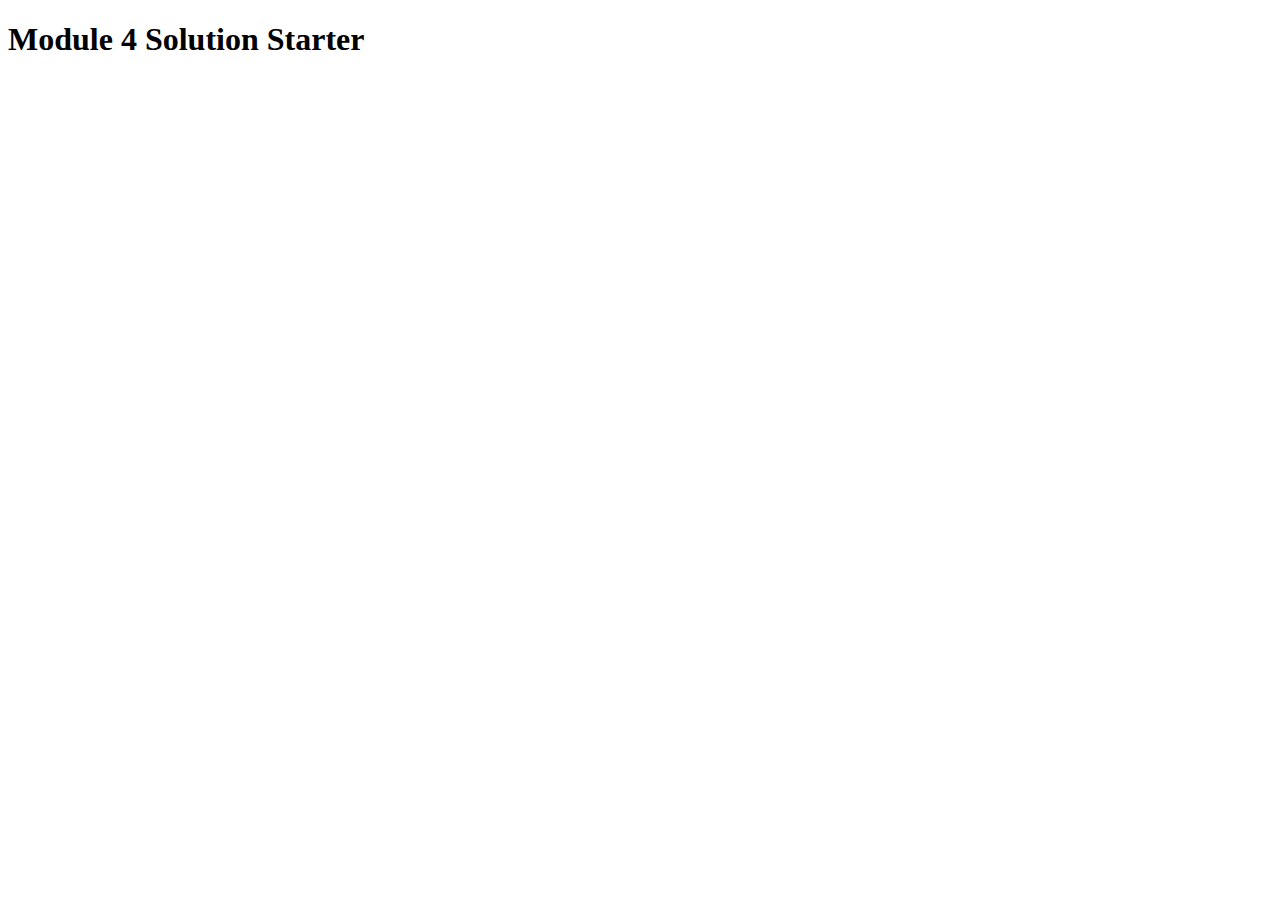
<file: Assignments/Module4/index.html>
<!DOCTYPE html>
<html>
<head>
  <meta charset="utf-8">
  <title>Module 4 Solution Starter</title>
  <script src="SpeakHello.js"></script>
  <script src="SpeakGoodBye.js"></script>
  <script src="script.js"></script>
</head>
<body>
  <h1>Module 4 Solution Starter</h1>
</body>
</html>
</file>
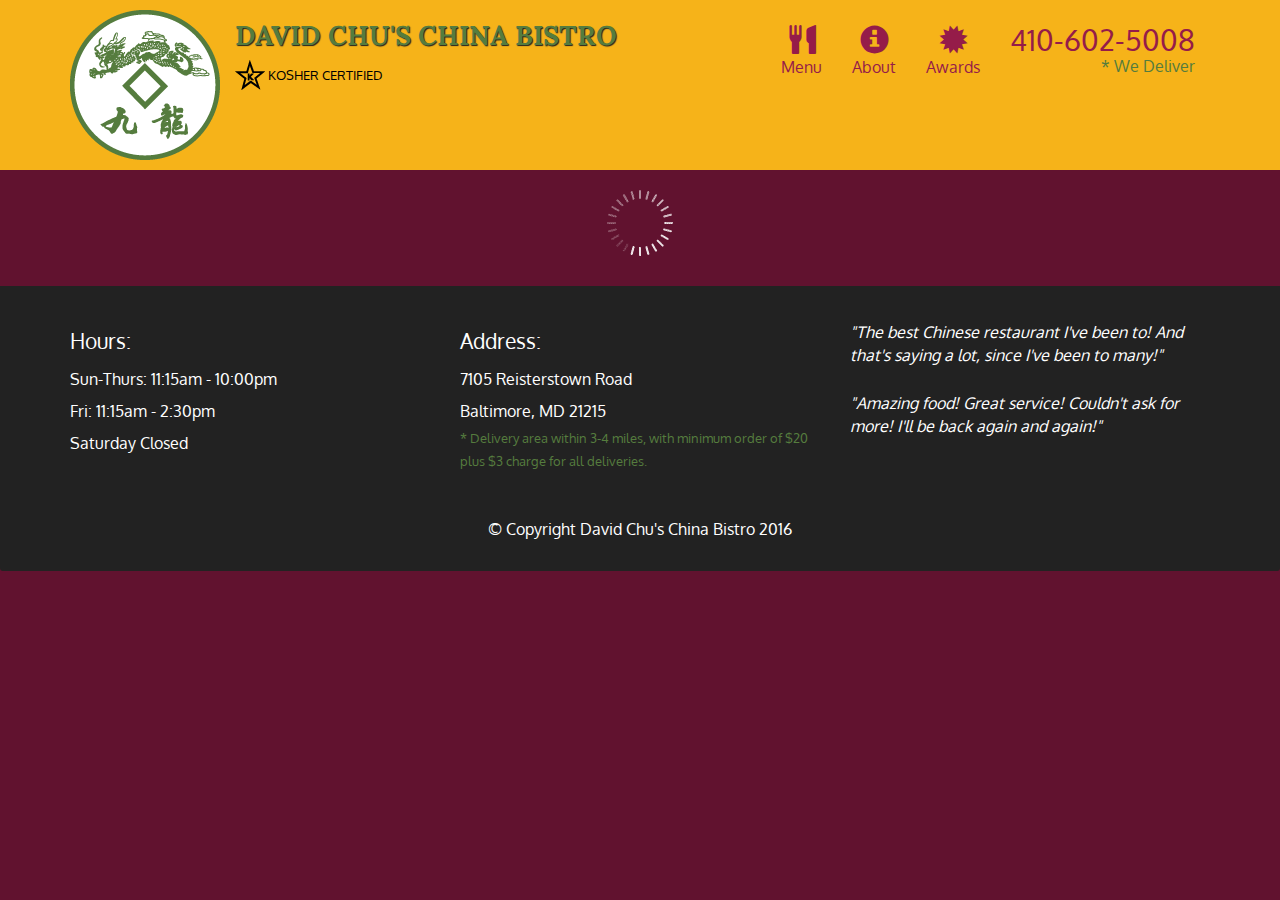
<file: Assignments/Module5/index.html>
<!doctype html>
<html lang="en">
  <head>
    <meta charset="utf-8">
    <meta http-equiv="X-UA-Compatible" content="IE=edge">
    <meta name="viewport" content="width=device-width, initial-scale=1">
    <title>David Chu's China Bistro</title>
    <link rel="stylesheet" href="css/bootstrap.min.css">
    <link rel="stylesheet" href="css/styles.css">
    <link href='https://fonts.googleapis.com/css?family=Oxygen:400,300,700' rel='stylesheet' type='text/css'>
    <link href='https://fonts.googleapis.com/css?family=Lora' rel='stylesheet' type='text/css'>
  </head>
<body>
  <header>
    <nav id="header-nav" class="navbar navbar-default">
      <div class="container">
        <div class="navbar-header">
          <a href="index.html" class="pull-left visible-md visible-lg">
            <div id="logo-img" alt="Logo image"></div>
          </a>

          <div class="navbar-brand">
            <a href="index.html"><h1>David Chu's China Bistro</h1></a>
            <p>
              <img src="images/star-k-logo.png" alt="Kosher certification">
              <span>Kosher Certified</span>
            </p>
          </div>

          <button id="navbarToggle" type="button" class="navbar-toggle collapsed" data-toggle="collapse" data-target="#collapsable-nav" aria-expanded="false">
            <span class="sr-only">Toggle navigation</span>
            <span class="icon-bar"></span>
            <span class="icon-bar"></span>
            <span class="icon-bar"></span>
          </button>
        </div>
        
        <div id="collapsable-nav" class="collapse navbar-collapse">
           <ul id="nav-list" class="nav navbar-nav navbar-right">
            <li id="navHomeButton" class="visible-xs active">
              <a href="index.html">
                <span class="glyphicon glyphicon-home"></span> Home</a>
            </li>
            <li id="navMenuButton">
              <a href="#" onclick="$dc.loadMenuCategories();">
                <span class="glyphicon glyphicon-cutlery"></span><br class="hidden-xs"> Menu</a>
            </li>
            <li>
              <a href="#">
                <span class="glyphicon glyphicon-info-sign"></span><br class="hidden-xs"> About</a>
            </li>
            <li>
              <a href="#">
                <span class="glyphicon glyphicon-certificate"></span><br class="hidden-xs"> Awards</a>
            </li>
            <li id="phone" class="hidden-xs">
              <a href="tel:410-602-5008">
                <span>410-602-5008</span></a><div>* We Deliver</div>
            </li>
          </ul><!-- #nav-list -->
        </div><!-- .collapse .navbar-collapse -->
      </div><!-- .container -->
    </nav><!-- #header-nav -->
  </header>

  <div id="call-btn" class="visible-xs">
    <a class="btn" href="tel:410-602-5008">
    <span class="glyphicon glyphicon-earphone"></span>
    410-602-5008
    </a>
  </div>
  <div id="xs-deliver" class="text-center visible-xs">* We Deliver</div>

  <div id="main-content" class="container"></div>

  <footer class="panel-footer">
    <div class="container">
      <div class="row">
        <section id="hours" class="col-sm-4">
          <span>Hours:</span><br>
          Sun-Thurs: 11:15am - 10:00pm<br>
          Fri: 11:15am - 2:30pm<br>
          Saturday Closed
          <hr class="visible-xs">
        </section>
        <section id="address" class="col-sm-4">
          <span>Address:</span><br>
          7105 Reisterstown Road<br>
          Baltimore, MD 21215
          <p>* Delivery area within 3-4 miles, with minimum order of $20 plus $3 charge for all deliveries.</p>
          <hr class="visible-xs">
        </section>
        <section id="testimonials" class="col-sm-4">
          <p>"The best Chinese restaurant I've been to! And that's saying a lot, since I've been to many!"</p>
          <p>"Amazing food! Great service! Couldn't ask for more! I'll be back again and again!"</p>
        </section>
      </div>
      <div class="text-center">&copy; Copyright David Chu's China Bistro 2016</div>
    </div>
  </footer>

  <!-- jQuery (Bootstrap JS plugins depend on it) -->
  <script src="js/jquery-2.1.4.min.js"></script>
  <script src="js/bootstrap.min.js"></script>
  <script src="js/ajax-utils.js"></script>
  <script src="js/script.js"></script>
</body>
</html>
</file>
<file: Assignments/Module5/css/styles.css>
body {
  font-size: 16px;
  color: #fff;
  background-color: #61122f;
  font-family: 'Oxygen', sans-serif;
}

/** HEADER **/
#header-nav {
  background-color: #f6b319;
  border-radius: 0;
  border: 0;
}

#logo-img {
  background: url('../images/restaurant-logo_large.png') no-repeat;
  width: 150px;
  height: 150px;
  margin: 10px 15px 10px 0;
}

.navbar-brand {
  padding-top: 25px;
}
.navbar-brand h1 { /* Restaurant name */
  font-family: 'Lora', serif;
  color: #557c3e;
  font-size: 1.5em;
  text-transform: uppercase;
  font-weight: bold;
  text-shadow: 1px 1px 1px #222;
  margin-top: 0;
  margin-bottom: 0;
  line-height: .75;
}
.navbar-brand a:hover, .navbar-brand a:focus {
  text-decoration: none;
}
.navbar-brand p { /* Kosher cert */
  color: #000;
  text-transform: uppercase;
  font-size: .7em;
  margin-top: 15px;
}
.navbar-brand p span { /* Star-K */
  vertical-align: middle;
}

#nav-list {
  margin-top: 10px;
}
#nav-list a {
  color: #951C49;
  text-align: center;
}
#nav-list a:hover {
  background: #E7E7E7;
}
#nav-list a span {
  font-size: 1.8em;
}

#phone {
  margin-top: 5px;
}
#phone a { /* Phone number */
  text-align: right;
  padding-bottom: 0;
}
#phone div { /* We Deliver */
  color: #557c3e;
  text-align: right;
  padding-right: 15px;
}

.navbar-header button.navbar-toggle, .navbar-header .icon-bar {
  border: 1px solid #61122f;
}
.navbar-header button.navbar-toggle {
  clear: both;
  margin-top: -30px;
}
/* END HEADER */

/* FOOTER */
.panel-footer {
  margin-top: 30px;
  padding-top: 35px;
  padding-bottom: 30px;
  background-color: #222;
  border-top: 0;
}
.panel-footer div.row {
  margin-bottom: 35px;
}
#hours, #address {
  line-height: 2;
}
#hours > span, #address > span {
  font-size: 1.3em;
}
#address p {
  color: #557c3e;
  font-size: .8em;
  line-height: 1.8;
}
#testimonials {
  font-style: italic;
}
#testimonials p:nth-child(2) {
  margin-top: 25px;
}
/* END FOOTER */



/* HOME PAGE */
.container .jumbotron {
  box-shadow: 0 0 50px #3F0C1F;
  border: 2px solid #3F0C1F;
}

#menu-tile, #specials-tile, #map-tile {
  height: 250px;
  width: 100%;
  margin-bottom: 15px;
  position: relative;
  border: 2px solid #3F0C1F;
  overflow: hidden;
}
#menu-tile:hover, #specials-tile:hover, #map-tile:hover {
  box-shadow: 0 1px 5px 1px #cccccc;
}
#menu-tile {
  background: url('../images/menu-tile.jpg') no-repeat;
  background-position: center;
}
#specials-tile {
  background: url('../images/specials-tile.jpg') no-repeat;
  background-position: center;
}
#menu-tile span, #specials-tile span, #map-tile span {
  position: absolute;
  bottom: 0;
  right: 0;
  width: 100%;
  text-align: center;
  font-size: 1.6em;
  text-transform: uppercase;
  background-color: #000;
  color: #fff;
  opacity: .8;
}
/* END HOME PAGE */

/* MENU CATEGORIES PAGE */
.category-tile { 
  position: relative;
  border: 2px solid #3F0C1F;
  overflow: hidden;
  width: 200px;
  height: 200px;
  margin: 0 auto 15px;
}
.category-tile span {
  position: absolute;
  bottom: 0;
  right: 0;
  width: 100%;
  text-align: center;
  font-size: 1.2em;
  text-transform: uppercase;
  background-color: #000;
  color: #fff;
  opacity: .8;
}
.category-tile:hover {
  box-shadow: 0 1px 5px 1px #cccccc;
}

#menu-categories-title + div {
  margin-bottom: 50px;
}
/* END MENU CATEGORIES PAGE */

/* SINGLE CATEGORY PAGE */
.menu-item-tile {
  margin-bottom: 25px;
}
.menu-item-tile hr {
  width: 80%;
}
.menu-item-tile .menu-item-price {
  font-size: 1.1em;
  text-align: right;
  margin-top: -15px;
  margin-right: -15px;
}
.menu-item-tile .menu-item-price span {
  font-size: .6em;
}
.menu-item-photo {
  position: relative;
  border: 2px solid #3F0C1F; 
  overflow: hidden;
  padding: 0;
  margin-right: -15px;
  margin-left: auto;
  margin-bottom: 20px;
  max-width: 250px;
}
.menu-item-photo div {
  position: absolute;
  bottom: 0;
  right: 0;
  width: 80px;
  background-color: #557c3e;
  text-align: center;
}
.menu-item-description {
  padding-right: 30px;
}
h3.menu-item-title {
  margin: 0 0 10px;
}
.menu-item-details {
  font-size: .9em;
  font-style: italic;
}
/* END SINGLE CATEGORY PAGE */


/********** Large devices only **********/
@media (min-width: 1200px) {
  .container .jumbotron {
    background: url('../images/jumbotron_1200.jpg') no-repeat;
    height: 675px;
  }
}

/********** Medium devices only **********/
@media (min-width: 992px) and (max-width: 1199px) {
  /* Header */
  #logo-img {
    background: url('../images/restaurant-logo_medium.png') no-repeat;
    width: 100px;
    height: 100px;
    margin: 5px 5px 5px 0;
  }
  /* End Header */

  /* Home Page */
  .container .jumbotron {
    background: url('../images/jumbotron_992.jpg') no-repeat;
    height: 558px;
  }
  /* End Home Page */
}

/********** Small devices only **********/
@media (min-width: 768px) and (max-width: 991px) {
  /* Home Page */
  .container .jumbotron {
    background: url('../images/jumbotron_768.jpg') no-repeat;
    height: 432px;
  }
  /* End Home Page */
}

/********** Extra small devices only **********/
@media (max-width: 767px) {
  /* Header */
  .navbar-brand {
    padding-top: 10px;
    height: 80px;
  }
  .navbar-brand h1 { /* Restaurant name */
    padding-top: 10px;
    font-size: 5vw; /* 1vw = 1% of viewport width */
  }
  .navbar-brand p { /* Kosher cert */
    font-size: .6em;
    margin-top: 12px;
  }
  .navbar-brand p img { /* Star-K */
    height: 20px;
  }

  #collapsable-nav a { /* Collapsed nav menu text */
    font-size: 1.2em;
  }
  #collapsable-nav a span { /* Collapsed nav menu glyph */
    font-size: 1em;
    margin-right: 5px;
  }

  #call-btn > a {
    font-size: 1.5em;
    display: block;
    margin: 0 20px;
    padding: 10px;
    border: 2px solid #fff;
    background-color: #f6b319;
    color: #951c49;
  }
  #xs-deliver {
    margin-top: 5px;
    font-size: .7em;
    letter-spacing: .1em;
    text-transform: uppercase;
  }
  /* End Header */

  /* Footer */
  .panel-footer section {
    margin-bottom: 30px;
    text-align: center;
  }
  .panel-footer section:nth-child(3) {
    margin-bottom: 0; /* margin already exists on the whole row */
  }
  .panel-footer section hr {
    width: 50%;
  }
  /* End Footer */

  /* Home Page */
  .container .jumbotron {
    margin-top: 30px;
    padding: 0;
  }
  #menu-tile, #specials-tile {
    width: 360px;
    margin: 0 auto 15px;
  }

  .menu-item-photo {
    margin-right: auto;
  }
  .menu-item-tile .menu-item-price {
    text-align: center;
  }
  .menu-item-description {
    text-align: center;;
  }
}


/********** Super extra small devices Only :-) (e.g., iPhone 4) **********/
@media (max-width: 479px) {
  /* Header */
  .navbar-brand h1 { /* Restaurant name */
    padding-top: 5px;
    font-size: 6vw;
  }
  /* End Header */
  
  /* Home page */
  #menu-tile, #specials-tile {
    width: 280px;
    margin: 0 auto 15px;
  }

  .col-xxs-12 {
    position: relative;
    min-height: 1px;
    padding-right: 15px;
    padding-left: 15px;
    float: left;
    width: 100%;
  }
}
</file>
